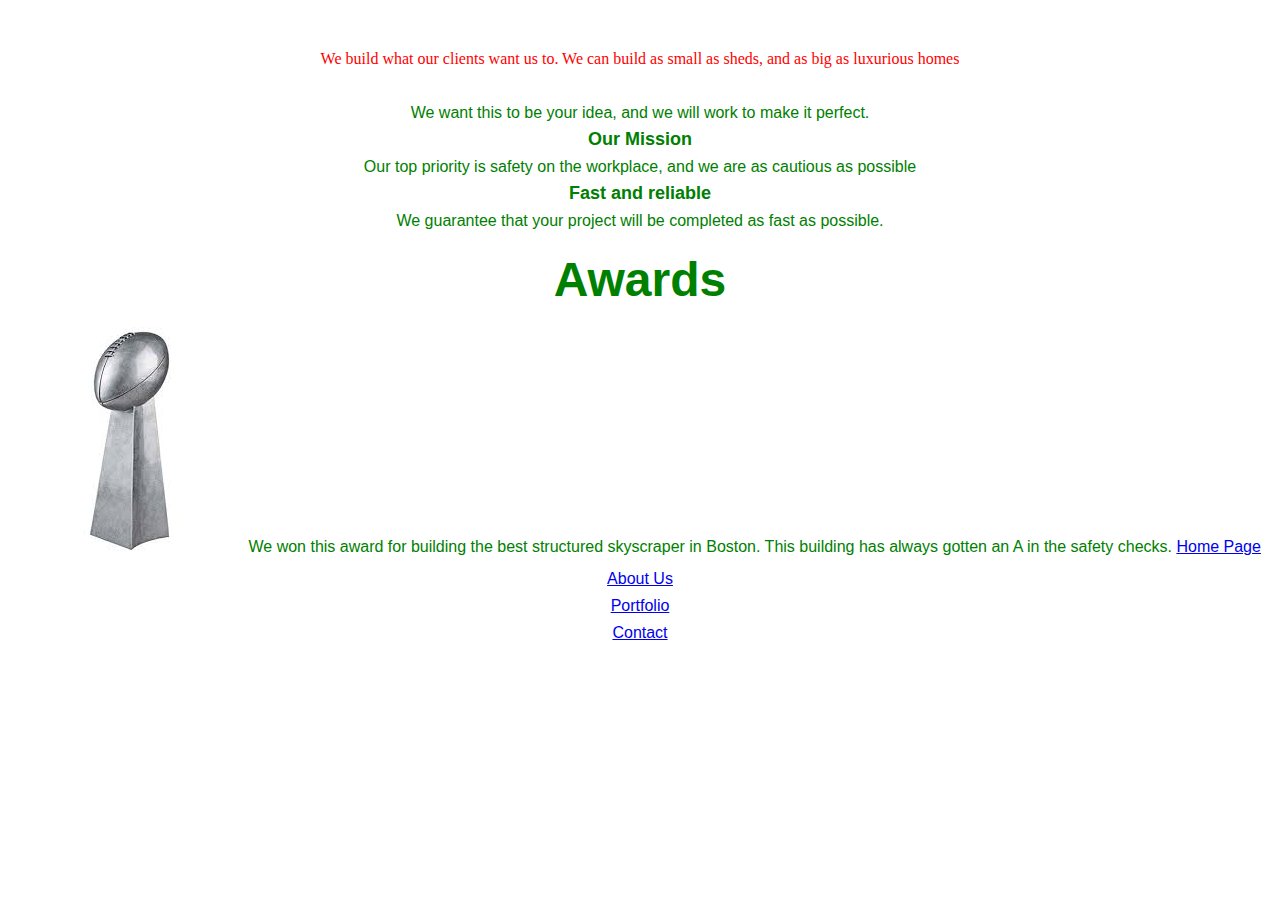
<file: aboutus.html>
<!DOCTYPE html>
<html>
<head><title>About Us</title>
</head>
<body>
  <center> <p> <font size="5"> <font face="verdana" color="purple" About Us</font></p>
    <b> <font size="3"> <font face="verdana" color="red" What We Create </font></b><br>

<font size="3">We build what our clients want us to. We can build as small as sheds, and as big as luxurious homes <br>
  <b><font size="4"><font face="Helvetica" color="green" Working with clients' ideas </font></b> <br>
  
<font size="3">We want this to be your idea, and we will work to make it perfect. <br>
  <b> <font size="4"> Our Mission </b> <br>
<font size="3">  Our top priority is safety on the workplace, and we are as cautious as possible <br>
  <b> <font size="4">Fast and reliable </b> <br>
<font size="3">We guarantee that your project will be completed as fast as possible. <br>
    <h2> <font size="10"> Awards </h2> </font>
    <img src=[data-uri]
   <font size="3">  We won this award for building the best structured skyscraper in Boston. This building has always gotten an A in the safety checks.
  <a href="index.html">Home Page </a> <br>
<a href="aboutus.html">About Us </a> <br>
  <a href="portfolio.html">Portfolio</a> <br>
  <a href="contact.html">Contact</a> <br>
</body>
</html>
</file>
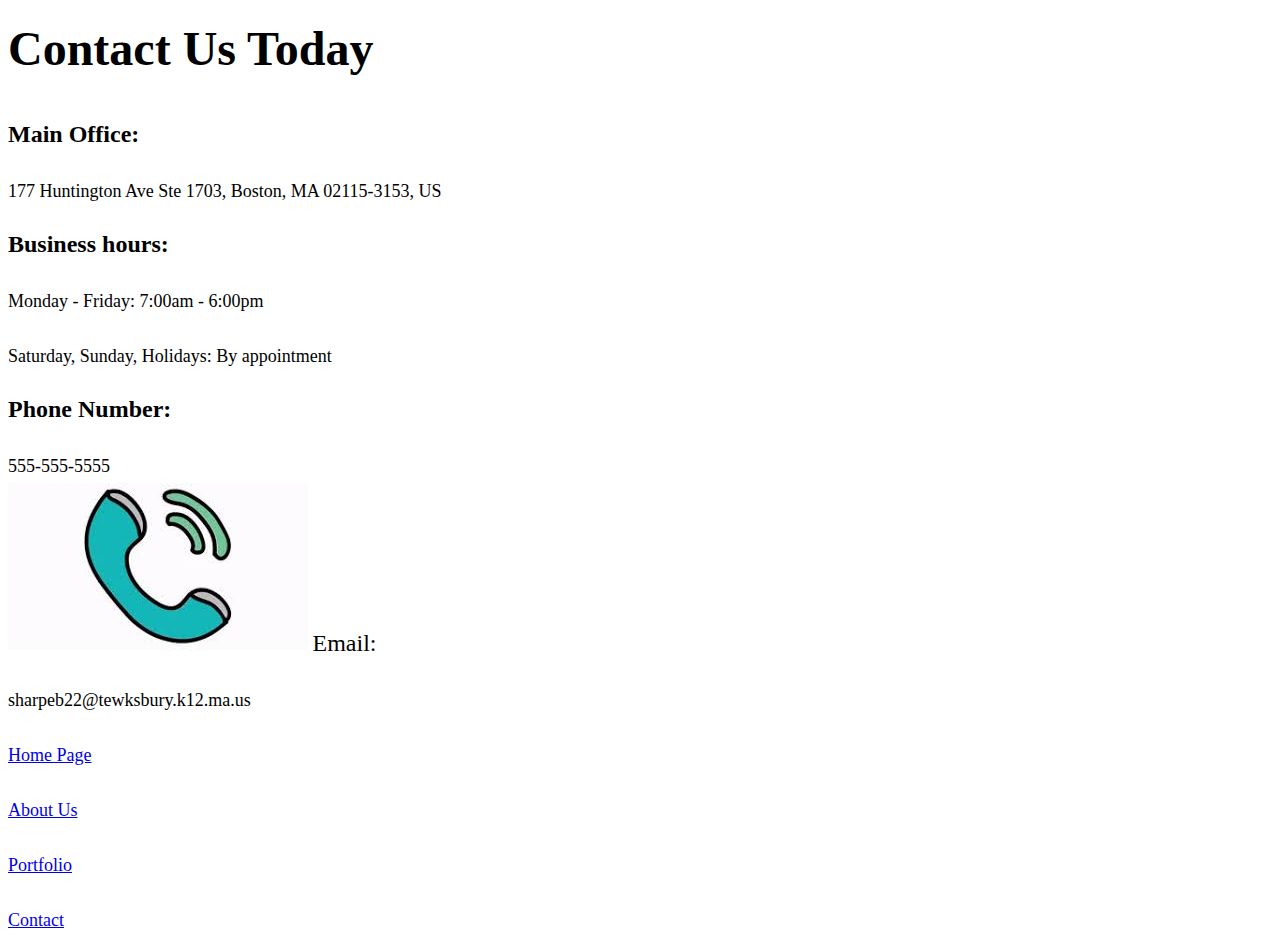
<file: contact.html>
<!DOCTYPE html>
<html>
<head><title> Contact </title>
</head>
<body>
<h1> <font size=7px> Contact Us Today </h1>
<b><font size="5">Main Office: </b> <br>
<font size="4"> 177 Huntington Ave Ste 1703, Boston, MA 02115-3153, US <br>
<b> <font size="5">Business hours: </b><br>
<font size="4"> Monday - Friday: 7:00am - 6:00pm <br>
Saturday, Sunday, Holidays: By appointment <br>
<b> <font size="5"> Phone Number: </b><br>
<font size="4">  555-555-5555 <br> <img src="[data-uri]"
<b> <font size="5"> Email: </b> <br>
<font size="4"> sharpeb22@tewksbury.k12.ma.us <br>
  <a href="index.html">Home Page </a> <br>
<a href="aboutus.html">About Us </a> <br>
  <a href="portfolio.html">Portfolio</a> <br>
  <a href="contact.html">Contact</a> <br>
</body>
</html>
</file>
